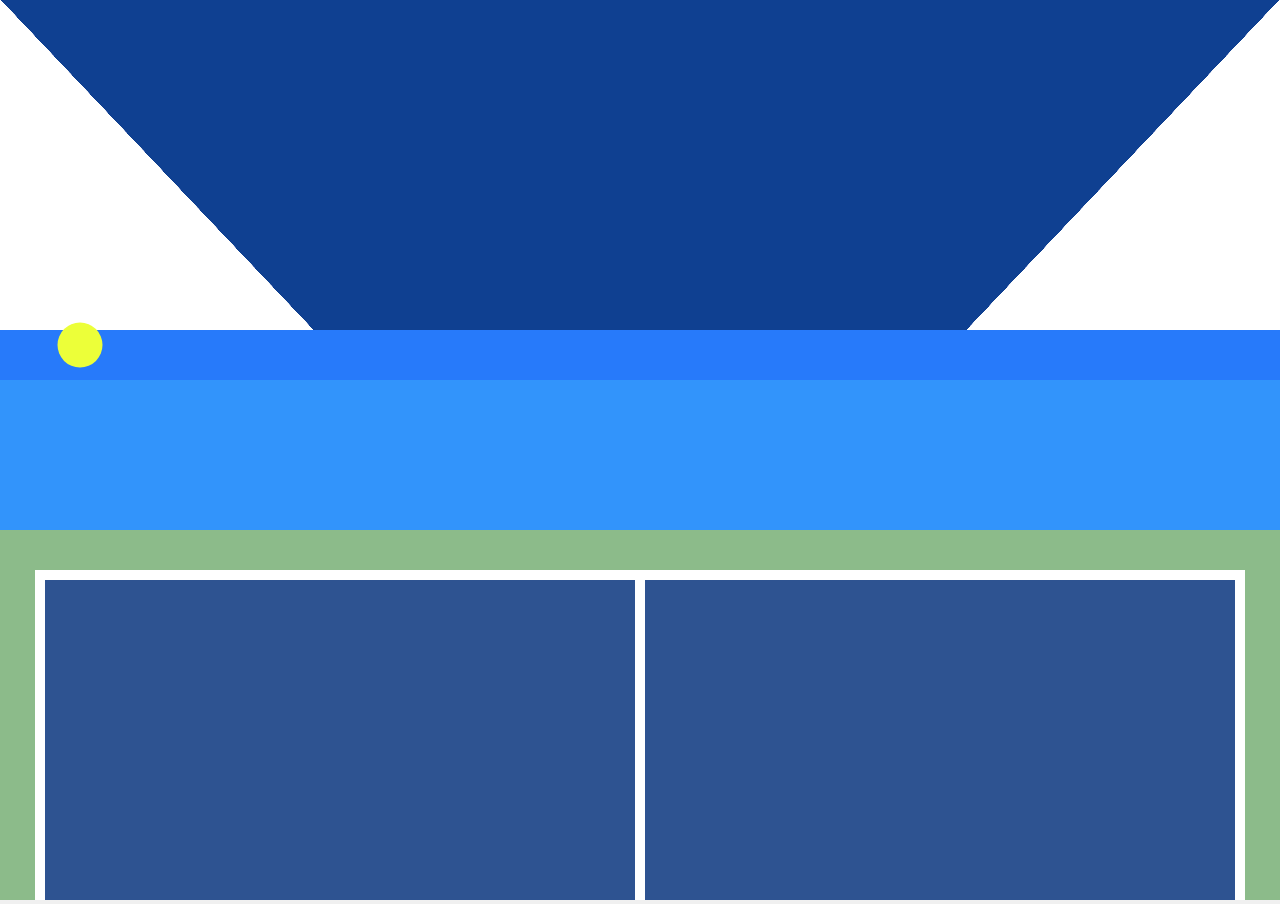
<file: week2/index.html>
<!DOCTYPE html>
<html lang="en">
<head>
    <meta charset="UTF-8">
    <meta name="viewport" content="width=device-width, initial-scale=1.0">
    <title>week2</title>
    <link rel="stylesheet" href="css/style.css">
    <script src="js/p5.js"></script>
    
</head>
<body>
    <script src="sketch.js"></script>
</body>
</html>
</file>
<file: week2/css/style.css>
* {
    margin: 0;
    padding: 0;
    box-sizing: border-box;
}

body {
    display: flex;
    justify-content: center;
    align-items: center;
    min-height: 100vh;
    background: #f0f0f0;
}
</file>
